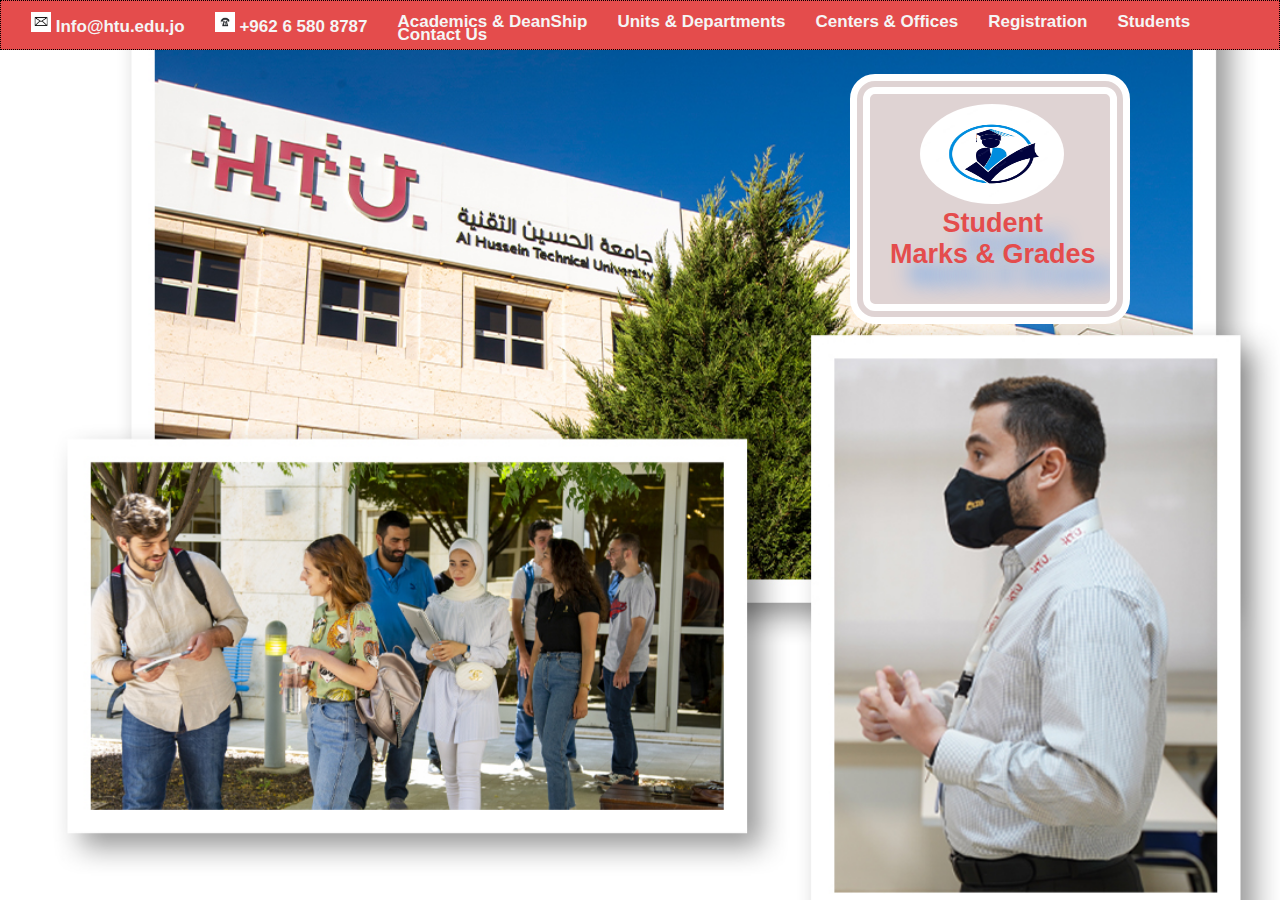
<file: index.html>
<!DOCTYPE html>
<html lang="en">
<head>
    <title>HTU university</title>
    <meta charset="utf-8">
    <link rel="stylesheet" href="./css/style.css">
    <meta name="viewport" content="width=device-width, initial-scale=1.0">
    <link rel="icon" type="image/x-icon" href="./image/htulogo.ico">
</head>
<body>
    <div id="main"><br>
       
        <li><a class="arabic" href="#"><img src="./image/email.jpg" width="20px" height="20px">  Info@htu.edu.jo</li></a>
        <li><a class="arabic" href="#"><img src="./image/phone.jpg" width="20px" height="20px">  +962 6 580 8787</li></a>
        <li><a class="arabic" href="#">Academics & DeanShip</li></a>
        <li><a class="arabic" href="#">Units & Departments</li></a>
        <li><a class="arabic" href="#">Centers & Offices</li></a>
        <li><a class="arabic" href="#">Registration</li></a>
        <li><a class="arabic" href="#">Students</li></a>
        <li><a class="arabic" href="#">Contact Us</li></a>

    </div><br><br><br>
    <div id="acdimicstudent">
        <img class="studentlogo" src="./image/student.jpg" width="60%" height="100px"><br>
<a id="studentmark" href="./student.html" target="self">Student <br>Marks & Grades</a>
    </div>

</body>



</html>
</file>
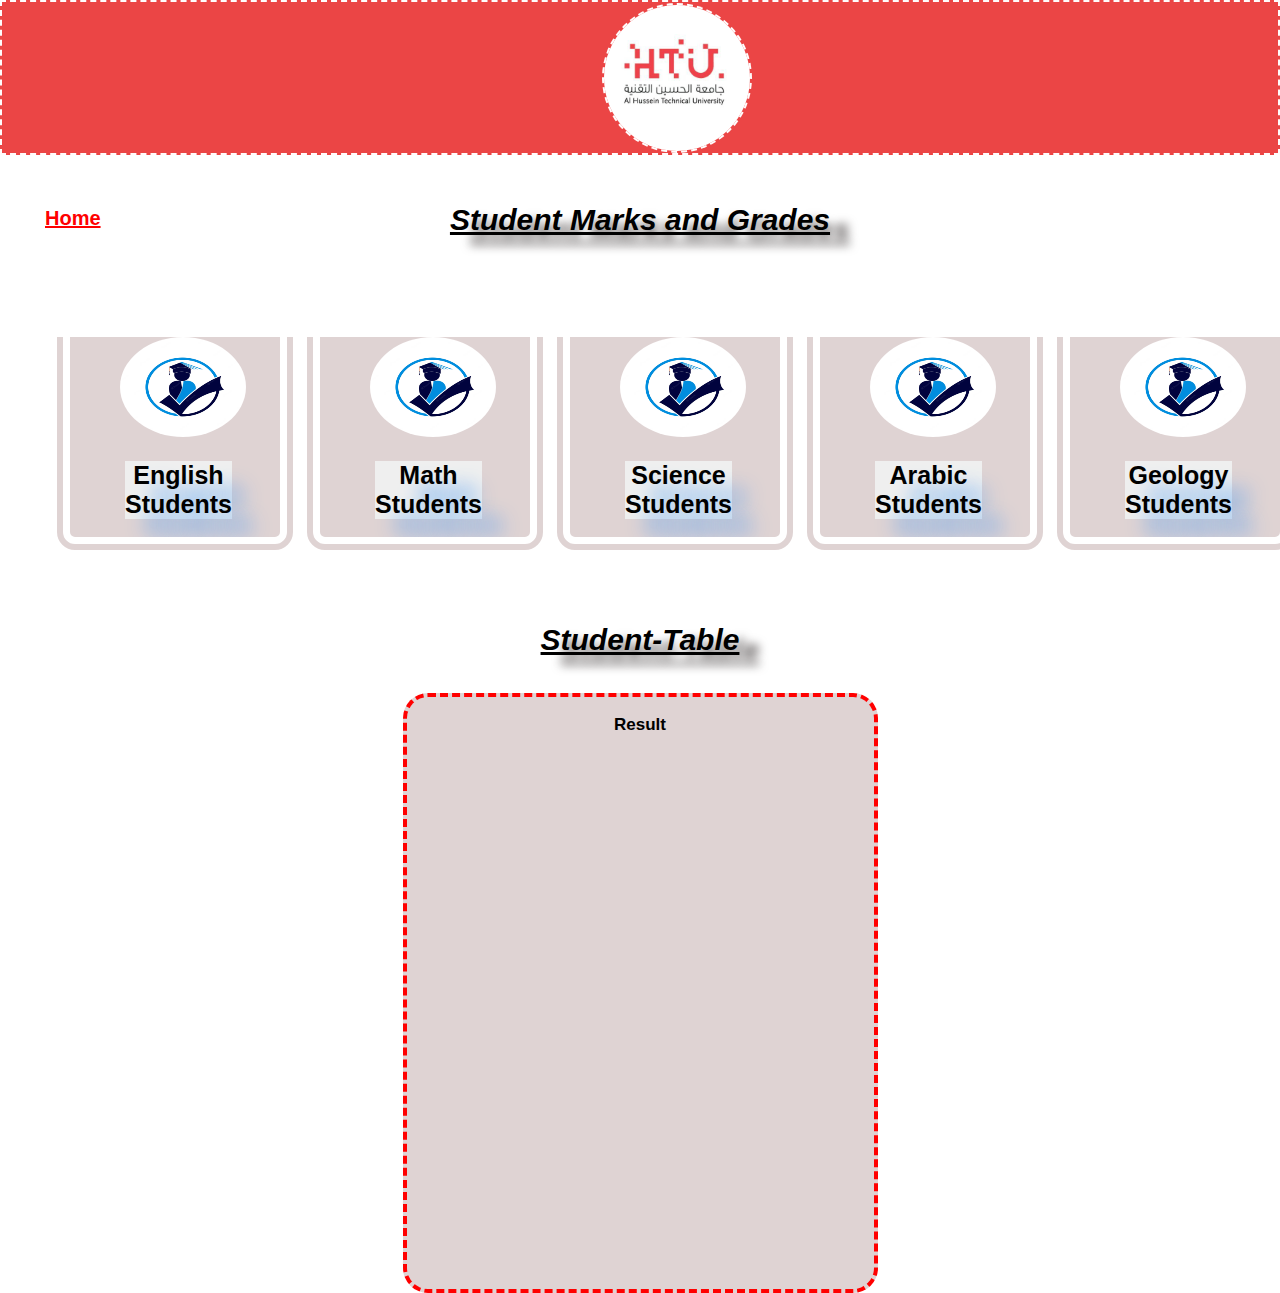
<file: student.html>
<!DOCTYPE html>
<html lang="en">
<head>
    <title>HTU university || Student Marks and grades </title>
    <meta charset="utf-8">
    <link rel="stylesheet" href="./css/student.css">
    <meta name="viewport" content="width=device-width, initial-scale=1.0">
    <link rel="icon" type="image/x-icon" href="./image/htulogo.ico">
</head>
<body>
 
    <div id="mainlogos"> 
 <img class="htu" src="./image/htulogo.jpg"width="150px" height="150px"></div><br>

<u><em><h2>Student Marks and Grades</h2></em></u>
<a class="home" href="./index.html" target="_self"><u>Home</u></a>
 <div id="mainbox">
 <div id="acdimicstudent">
    <img class="studentlogo" src="./image/student.jpg" width="60%" height="100px"><br>
    <button id="studentmark" onclick="calculateStudentGrades()">English <br>Students</button>
</div>
<div id="acdimicstudent">
    <img class="studentlogo" src="./image/student.jpg" width="60%" height="100px"><br>
    <button id="studentmark" onclick="calculateStudentGrades()">Math <br>Students</button>
</div>
<div id="acdimicstudent">
    <img class="studentlogo" src="./image/student.jpg" width="60%" height="100px"><br>
<button id="studentmark" onclick="calculateStudentGrades()">Science <br>Students</button>
</div>
<div id="acdimicstudent">
    <img class="studentlogo" src="./image/student.jpg" width="60%" height="100px"><br>
<button id="studentmark" onclick="calculateStudentGrades()">Arabic <br>Students</button>
</div><div id="acdimicstudent">
    <img class="studentlogo" src="./image/student.jpg" width="60%" height="100px"><br>
<button id="studentmark" onclick="calculateStudentGrades()">Geology <br>Students</button>
</div>
</div><br><br>
<u><em><h2>Student-Table</h2></em></u><br><br>

<div id="result"><br>
    <h4>Result</h4><br>
    <p id="student-table"></p>
</div>


    <script src="./js/script.js"></script>
</body>



</html>
</file>
<file: css/style.css>
* 
{
    padding: 0;
    margin:0;
    box-sizing: border-box;
    }
    body{
        font-family:'Segoe UI', Tahoma, Geneva, Verdana, sans-serif;
        background-image: url(../image/htu.jpg);
        background-size: cover;
        background-attachment: fixed;
        background-repeat: no-repeat;

    }

#main
{
    width: 100%;
    height: 50px;
    left: 0;
    top:0;
    border: 1px dotted black;
    background-color: rgb(228, 76, 76); 

}


.arabic
{
    text-decoration: none;
    color: whitesmoke;
margin-left: 30px;
font-size: 17px;
font-weight: bold;

}

li{
   float: left;
   list-style: none;
  margin-top: -7px;
   color: white;
  
}

li:hover{
font-size: 20px;
}
#acdimicstudent{
    width: 280px;
    height: 250px;
    background-color: rgb(223, 211, 211);
    float: right;
    margin-right: 150px;
    margin-top: -30px;
    border: 20px double white;
    border-radius: 25px;
    overflow: auto;
}
.studentlogo{
    /* border: 1px double rgb(73, 73, 221); */
    border-radius: 50%;
    margin-left: 50px;
    margin-top: 10px;
}

#studentmark{
    color: rgb(228, 76, 76);
    text-decoration: none;
    float: left;
    margin-left:20px ;
font-size: 27px;
font-weight: bold;
text-align: center;
text-shadow: 20px 20px 20px rgb(79, 155, 241);

}
</file>
<file: css/student.css>
* 
{
    padding: 0;
    margin:0;
    box-sizing: border-box;
    }
body{
 font-family:'Segoe UI', Tahoma, Geneva, Verdana, sans-serif;

  }

#mainlogos{
width: 100%;
height: 155px;
border: 2px dashed rgb(255, 252, 252);
background-color: rgb(235, 69, 69);
}

.home{
   float: left;
   text-decoration: none;
   color: red;
   font-weight: bold;
   margin-top: -30px;
   margin-left: 45px;
   font-size: 20px;
}
.home:hover{
    text-decoration:dotted
}

 .htu{
          float: left;
          margin-top: 1px;
          margin-left: 600px;
          border: 2px dashed rgb(255, 252, 252);
          border-radius: 50%;
        }

        #acdimicstudent{
            width: 250px;
            height: 250px;
            background-color: rgb(223, 211, 211);
         float: left;
            margin-top: -30px;
            border: 20px double white;
            border-radius: 25px;
            overflow: auto;
        
          
        }
        h2{
            text-align: center;
            margin-top: 30px;
            font-size: 30px;
       text-shadow: 20px 10px 10px rgb(99, 94, 94);
        }
        .studentlogo{
            /* border: 1px double rgb(73, 73, 221); */
            border-radius: 50%;
            margin-left: 50px;
            margin-top: 10px;
        }
            #mainbox{
              width:1250px;
                height: 60%;
                background-color: white;
                overflow: auto;
              margin-top: 100px;
              margin-left:50px;
              
            
            }
     
       
        #studentmark{
         
            color: black;
            text-decoration: none;
            float: left;
            margin-top: 20px;
            margin-left:55px ;
        font-size: 25px;
        font-weight: bold;
        text-align: center;
        text-shadow: 20px 20px 20px rgb(79, 155, 241);
        
        }  

        #result{
            width: 475px ;
            height: 600px;
            background-color: rgb(223, 211, 211);
            border-radius: 25px;
            margin: auto;
            border-radius: 25px;
            border: 4px dashed red;

        }
        #student-table{
            font-size: 20px;
            font-family:Verdana, Geneva, Tahoma, sans-serif;
            text-align: center;
            
        }          

        button{
            border: none;
            outline: none;
          
        }
        h4{
            text-align: center;
            font-size: 17px;
            
        }
</file>
